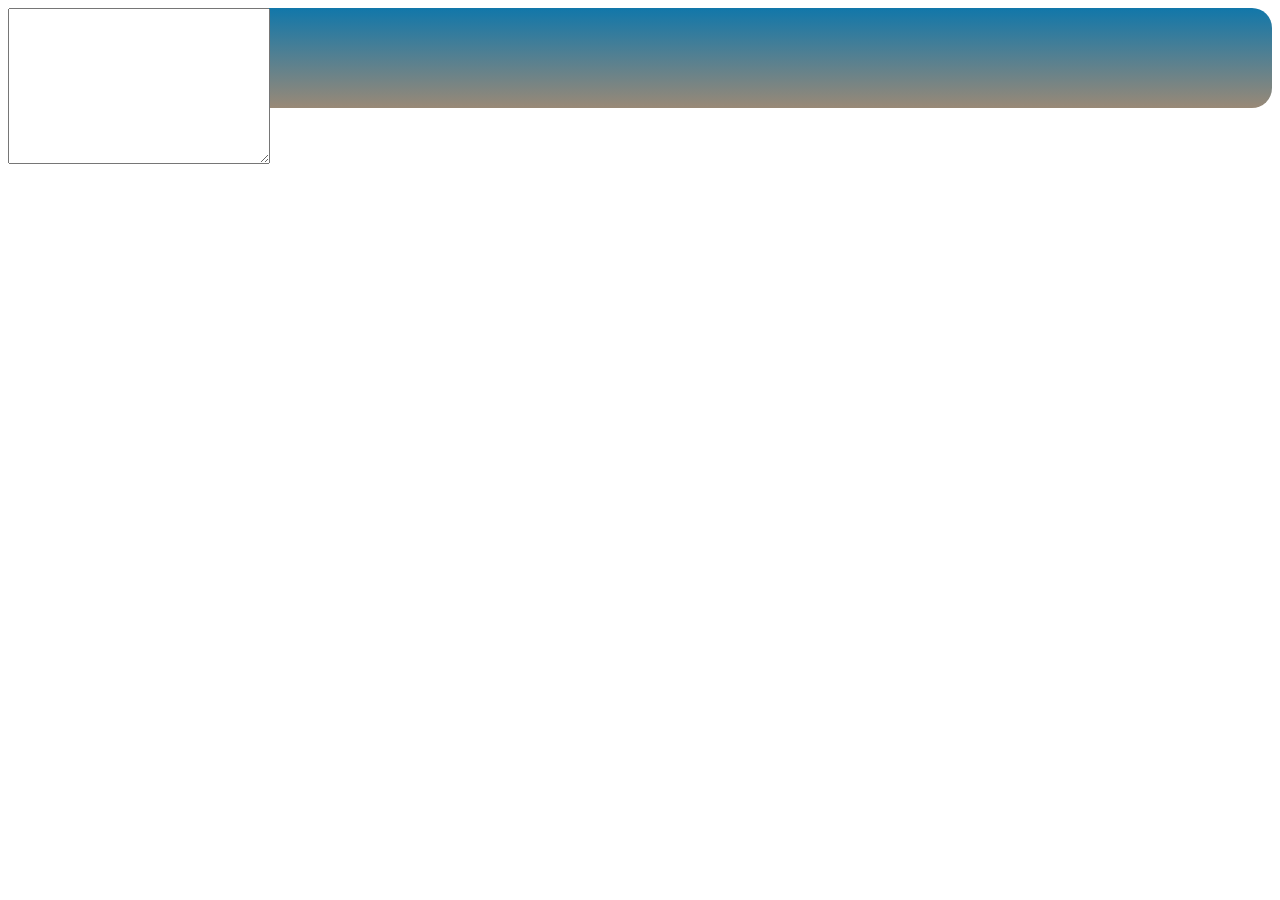
<file: Pages/index.html>
<!DOCTYPE html>
<html>
    <head>
        <meta charset="UTF-8">
        <meta name="viewport" content="width=device-width, initial-scale=1.0">
        <link rel="stylesheet" type="text/css" href="../Styles/main_style.css"/>
    </head>
    <body>
        <div class="top-panel">
            <textarea class="textarea_1" name="aa" id="bb" cols="30" rows="10"></textarea>
        </div>
        <script src="../Scripts/script_1.js"></script>
    </body>
</html>
</file>
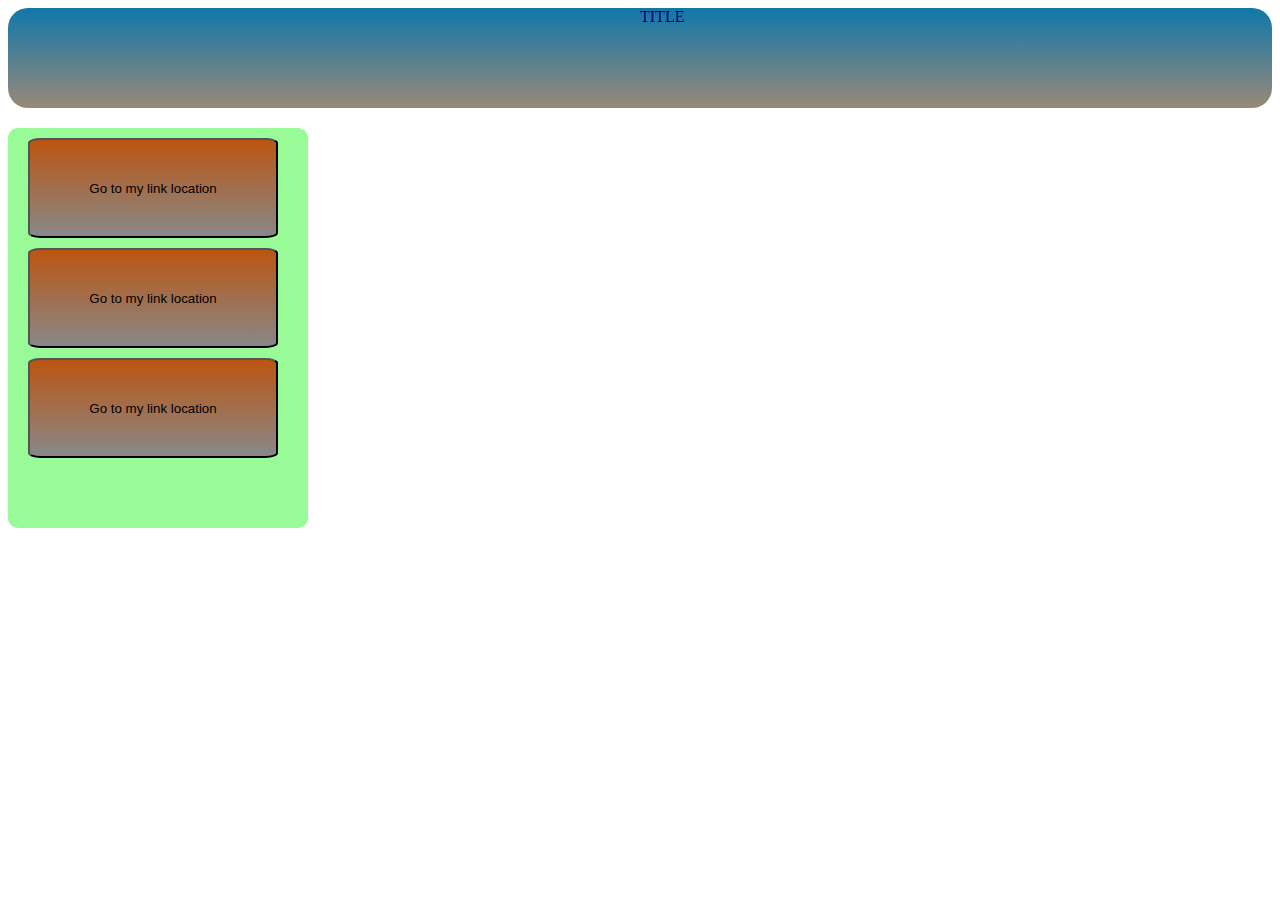
<file: Pages/mainmenu.html>
<!DOCTYPE html>
<html>
    <head>
        <meta charset="UTF-8">
        <meta name="viewport" content="width=device-width, initial-scale=1.0">
        <link rel="stylesheet" type="text/css" href="../Styles/main_style.css"/>
    </head>
    <body>
        <div class="top-panel">
            <label class="top-panel__title" id="top-panel__title_id">TITLE</label>
        </div>
        <div></div>
        <div class="left-panel">
            <input class="left-panel__redirect-input-1" type="submit" value="Go to my link location" 
            onclick="window.location='index.html'"/>
            <div></div>
            <input class="left-panel__redirect-input-2" type="submit" value="Go to my link location" 
            onclick="window.location='index.html'"/>
            <div></div>
            <input class="left-panel__redirect-input-3" type="submit" value="Go to my link location" 
            onclick="window.location='index.html'"/>
            <div></div>
        </div>
    </body>
</html>
</file>
<file: Styles/main_style.css>
.top-panel{
    width: auto;
    height: 100px;
    border-radius: 20px;
    background: linear-gradient(#1177aa, #998977);
    
}

.top-panel__title{
    color:navy;
    align-content: center;
    margin-left: 50%;
    text-align: center;
}

.left-panel{
    width: 300px;
    height: 400px;
    margin-top: 20px;
    border-radius: 10px;
    background: palegreen;
}

.left-panel__redirect-input-1{
    margin-top: 10px;
    margin-left: 20px;
    width: 250px;
    height: 100px;
    border-radius: 5%;
    background: linear-gradient(#bb5511, #888888);
}

.left-panel__redirect-input-2{
    margin-top: 10px;
    margin-left: 20px;
    width: 250px;
    height: 100px;
    border-radius: 5%;
    background: linear-gradient(#bb5511, #888888);
}

.left-panel__redirect-input-3{
    margin-top: 10px;
    margin-left: 20px;
    width: 250px;
    height: 100px;
    border-radius: 5%;
    background: linear-gradient(#bb5511, #888888);
}
</file>
